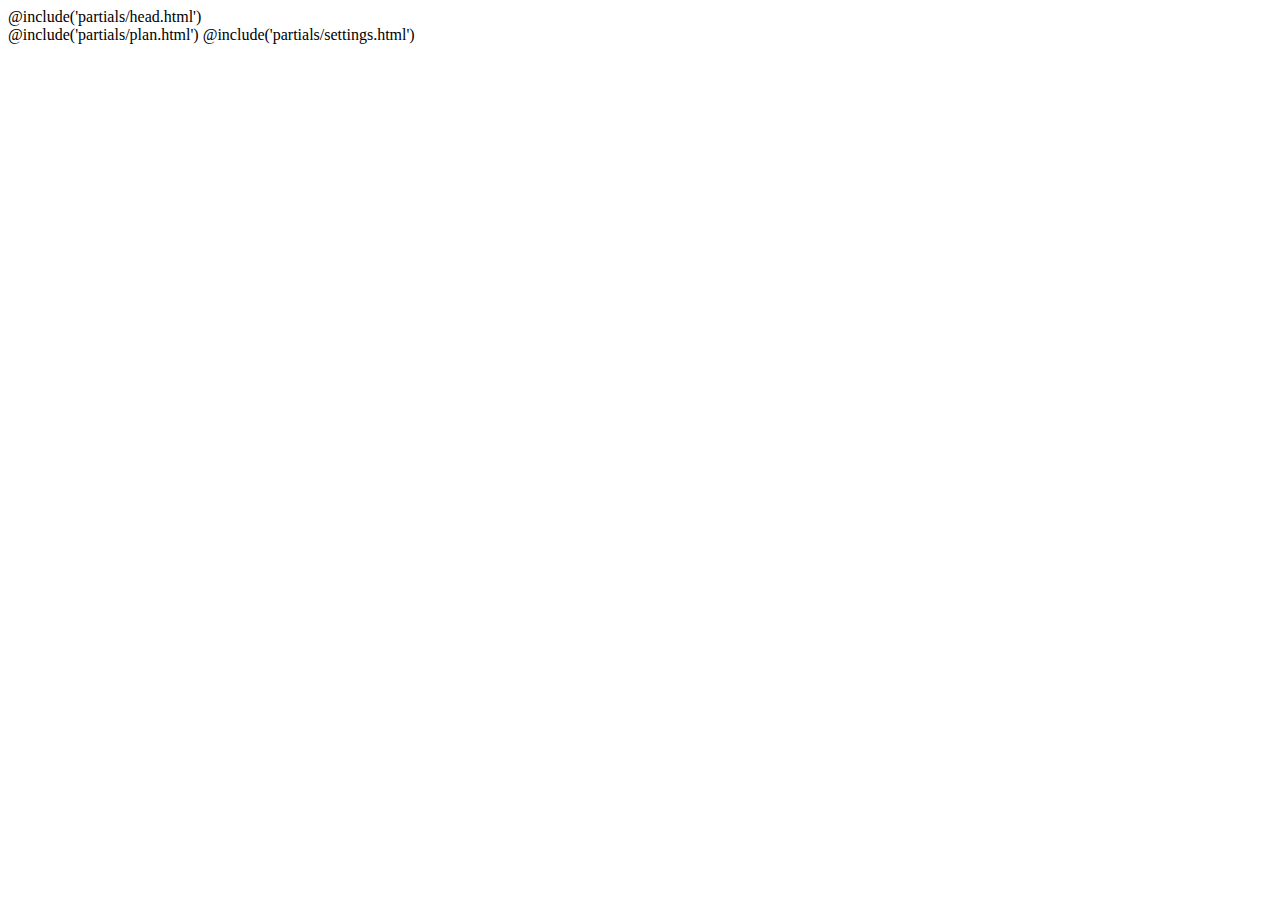
<file: src/index.html>
<!DOCTYPE html>
<html lang="ru" class="page">
	@include('partials/head.html')
	<body class="page__body">
		<div class="site-container">
			<main class="main">@include('partials/plan.html') @include('partials/settings.html')</main>
		</div>
	</body>
</html>
</file>
